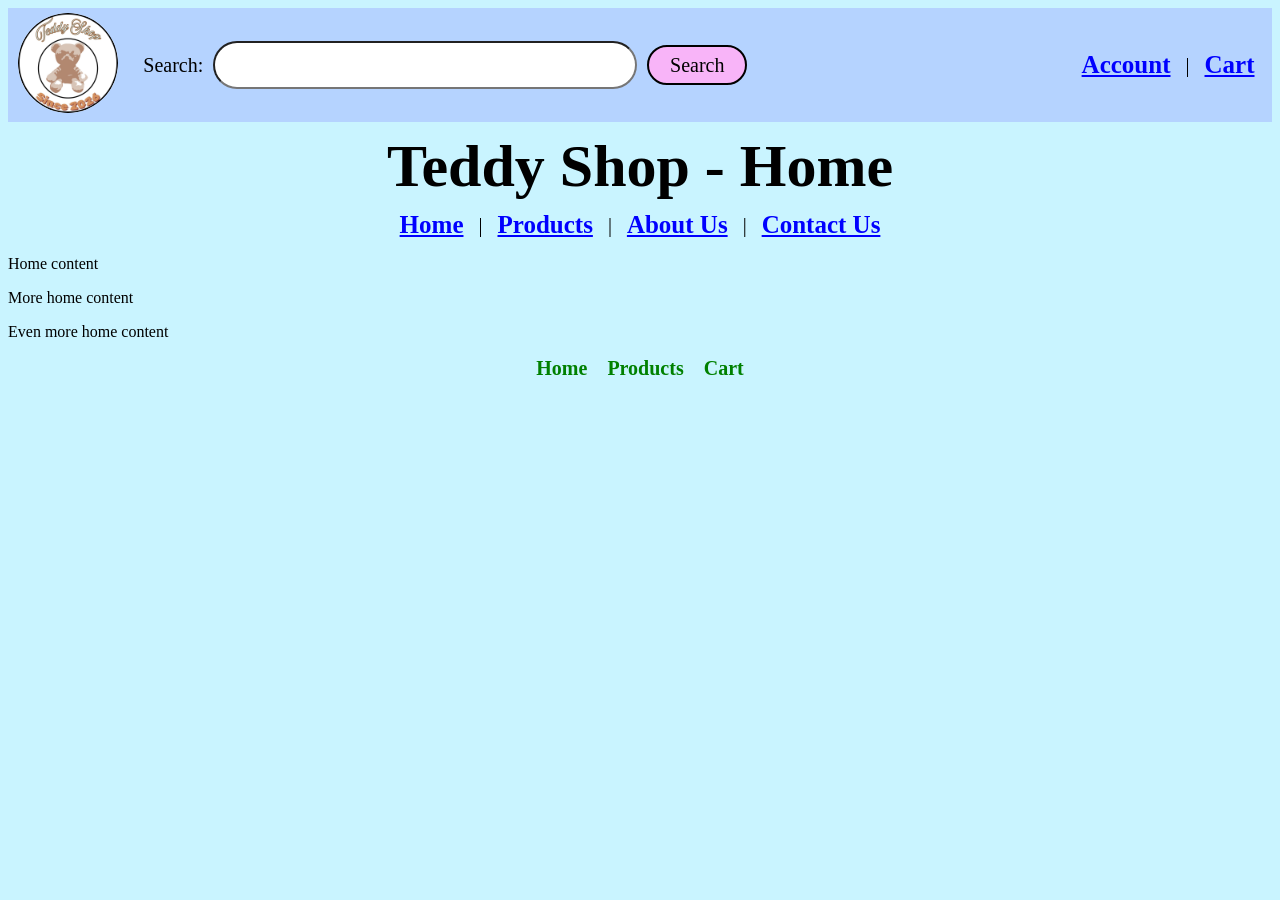
<file: HTML/index.html>
<!DOCTYPE html>
<html lang="en">
<head>
    <meta charset="UTF-8">
    <meta name="viewport" content="width=device-width, initial-scale=1.0">
    <link rel="stylesheet" href="/CSS/main.css">
    <link rel="stylesheet" href="/CSS/index.css">
    <title>Teddy Shop</title>
</head>

<body>
    <!-- Header / Nav -->
    <header w3-include-html="/HTML/nav.html" data-title="Teddy Shop - Home"></header>

    <!-- Page Content -->
    
    <p>Home content</p>
    <p>More home content</p>
    <p>Even more home content</p>

    <!-- Footer -->
    <footer w3-include-html="/HTML/footer.html"></footer>

    <script src="/JS/includehtml.js"></script>
    <script>includeHTML();</script>
</body>
</html>
</file>
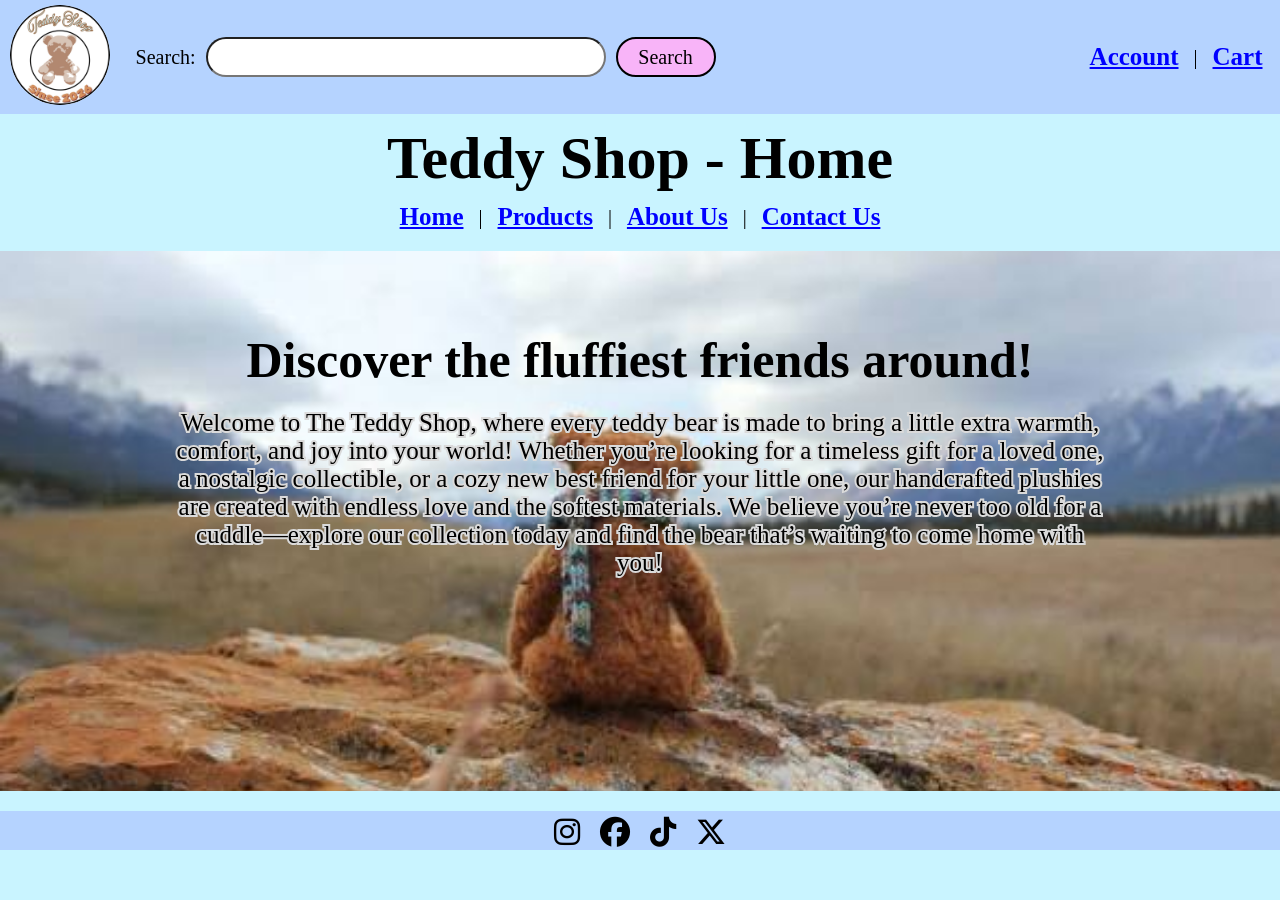
<file: html/index.html>
<!DOCTYPE html>
<html lang="en">
<head>
    <meta charset="UTF-8">
    <meta name="viewport" content="width=device-width, initial-scale=1.0">
    <link rel="stylesheet" href="/css/main.css">
    <link rel="stylesheet" href="/css/index.css">
    <link rel="stylesheet" href="https://cdnjs.cloudflare.com/ajax/libs/font-awesome/6.5.1/css/all.min.css">
    <title>Teddy Shop</title>
</head>

<body>
    <div class="mainindex">
        <!-- Header / Nav -->
        <header class="nav" w3-include-html="/html/nav.html" data-title="Teddy Shop - Home"></header>

        <!-- Page Content -->
        <div class="index-content">
            <div class="bg-img">
                <img src="/assets/images/index-bg.jpeg" alt="Teddy Background images">
            </div>
            <!-- Main content -->
            <div class="index-text">
                <h1>Discover the fluffiest friends around!</h1>
                <p>Welcome to The Teddy Shop, where every teddy bear is made to bring a little extra warmth, comfort, and joy into your world! Whether you’re looking for a timeless gift for a loved one, a nostalgic collectible, or a cozy new best friend for your little one, our handcrafted plushies are created with endless love and the softest materials. We believe you’re never too old for a cuddle—explore our collection today and find the bear that’s waiting to come home with you!</p>
            </div>
        </div>

        <!-- Footer -->
        <footer class="footer" w3-include-html="/html/footer.html"></footer>

        <script src="/js/includehtml.js"></script>
        <script>includeHTML();</script>
    </div>
</body>
</html>
</file>
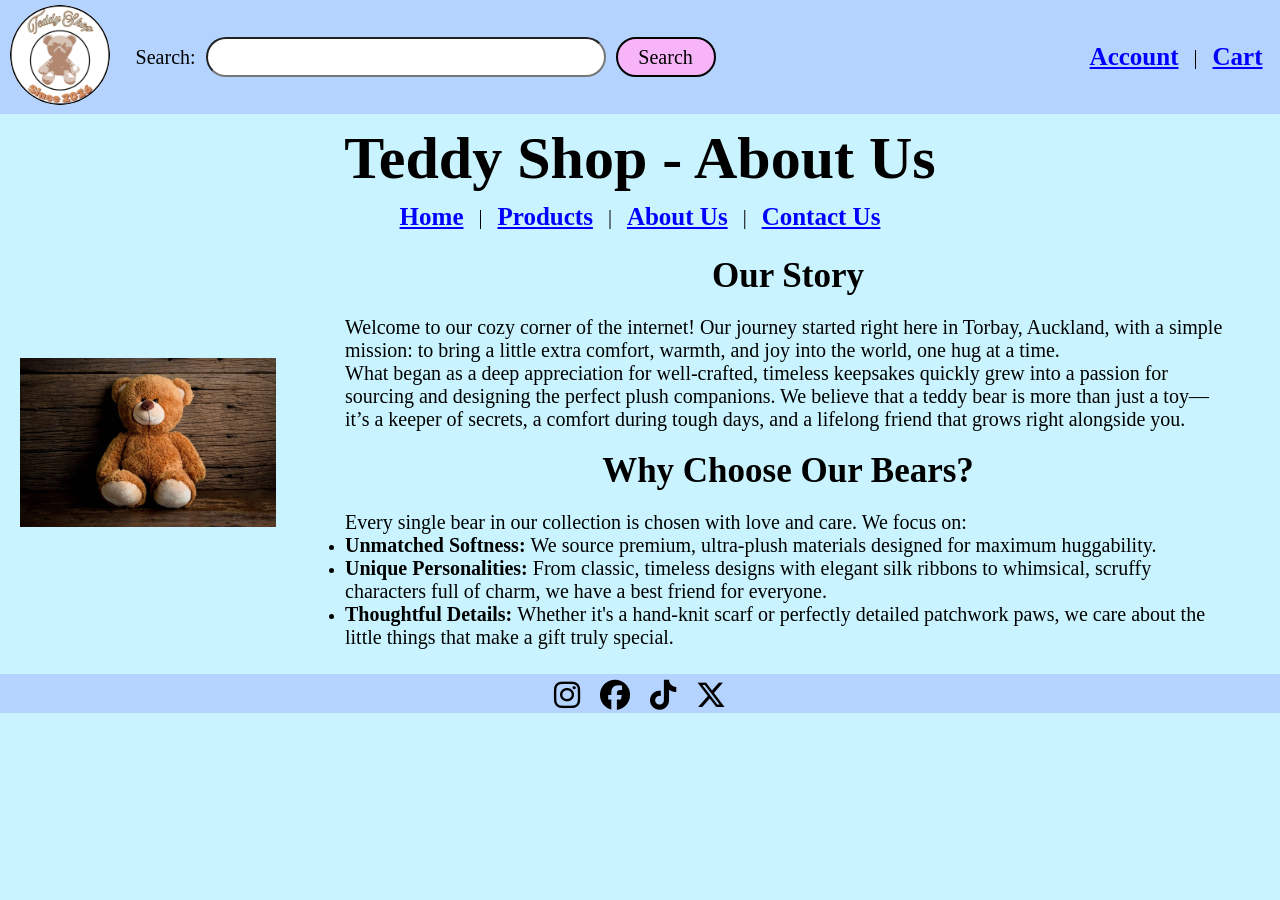
<file: html/aboutus.html>
<!DOCTYPE html>
<html lang="en">
<head>
    <meta charset="UTF-8">
    <meta name="viewport" content="width=device-width, initial-scale=1.0">
    <title>Teddy Shop - About Us</title>
    <link rel="stylesheet" href="/css/aboutus.css">
    <link rel="stylesheet" href="/css/main.css">
    <link rel="stylesheet" href="https://cdnjs.cloudflare.com/ajax/libs/font-awesome/6.5.1/css/all.min.css">
</head>
<body>
    <div class="mainaboutus">
        <!-- Header / Nav -->
        <header class="nav" w3-include-html="/html/nav.html" data-title="Teddy Shop - About Us"></header>

        <!-- Page Content -->
        <div class="aboutus-content">
            <!-- Main content -->
            <img class="teddy-img"src="/assets/images/teddy-bear-2.jpg" alt="Teddy Bear 2">
            <div class="aboutus-text">
                <h1>Our Story</h1>
                <p>Welcome to our cozy corner of the internet! Our journey started right here in Torbay, Auckland, with a simple mission: to bring a little extra comfort, warmth, and joy into the world, one hug at a time.</p>
                <p>What began as a deep appreciation for well-crafted, timeless keepsakes quickly grew into a passion for sourcing and designing the perfect plush companions. We believe that a teddy bear is more than just a toy—it’s a keeper of secrets, a comfort during tough days, and a lifelong friend that grows right alongside you.</p>
                <h1>Why Choose Our Bears?</h1>
                <p>Every single bear in our collection is chosen with love and care. We focus on:</p>
                <ul>
                    <li>
                        <p>
                            <span class="bold">Unmatched Softness: </span>We source premium, ultra-plush materials designed for maximum huggability.
                        </p>
                    </li>
                    <li>
                        <p>
                            <span class="bold">Unique Personalities: </span>From classic, timeless designs with elegant silk ribbons to whimsical, scruffy characters full of charm, we have a best friend for everyone.
                        </p>
                    </li>
                    <li>
                        <p>
                            <span class="bold">Thoughtful Details: </span>Whether it's a hand-knit scarf or perfectly detailed patchwork paws, we care about the little things that make a gift truly special.
                        </p>
                    </li>
                </ul>
            </div>
        </div>

        <!-- Footer -->
        <footer class="footer" w3-include-html="/html/footer.html"></footer>

        <script src="/js/includehtml.js"></script>
        <script>includeHTML();</script>
    </div>
</body>
</html>
</file>
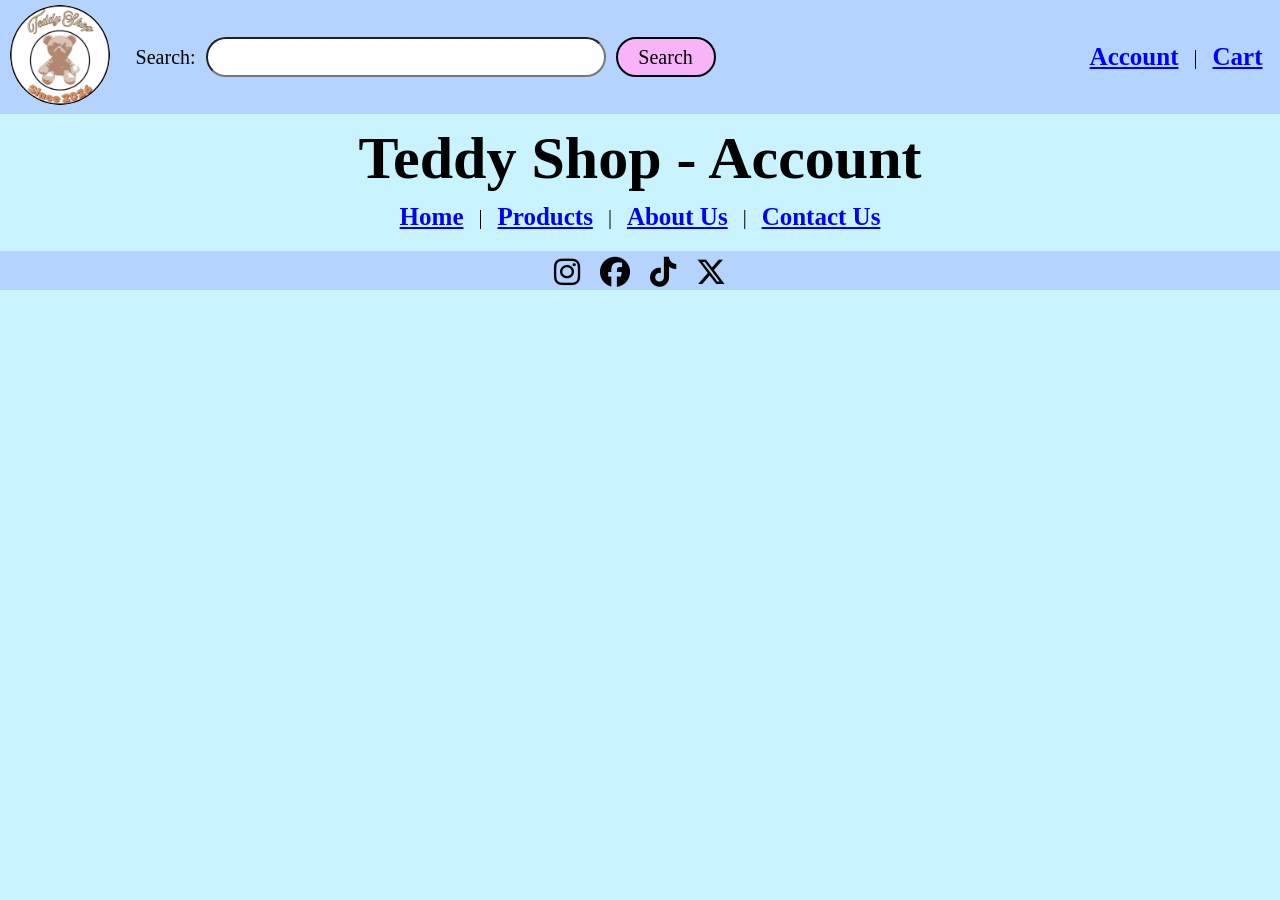
<file: html/account.html>
<!DOCTYPE html>
<html lang="en">
<head>
    <meta charset="UTF-8">
    <meta name="viewport" content="width=device-width, initial-scale=1.0">
    <title>Teddy Shop - Account</title>
    <link rel="stylesheet" href="/css/account.css">
    <link rel="stylesheet" href="/css/main.css">
    <link rel="stylesheet" href="https://cdnjs.cloudflare.com/ajax/libs/font-awesome/6.5.1/css/all.min.css">
</head>
<body>
    <div class="mainaccount">
        <!-- Header / Nav -->
        <header class="nav" w3-include-html="/html/nav.html" data-title="Teddy Shop - Account"></header>

        <!-- Page Content -->
        <div class="account-content">

            <!-- Main content -->
            
        </div>

        <!-- Footer -->
        <footer class="footer" w3-include-html="/html/footer.html"></footer>

        <script src="/js/includehtml.js"></script>
        <script>includeHTML();</script>
    </div>
</body>
</html>
</file>
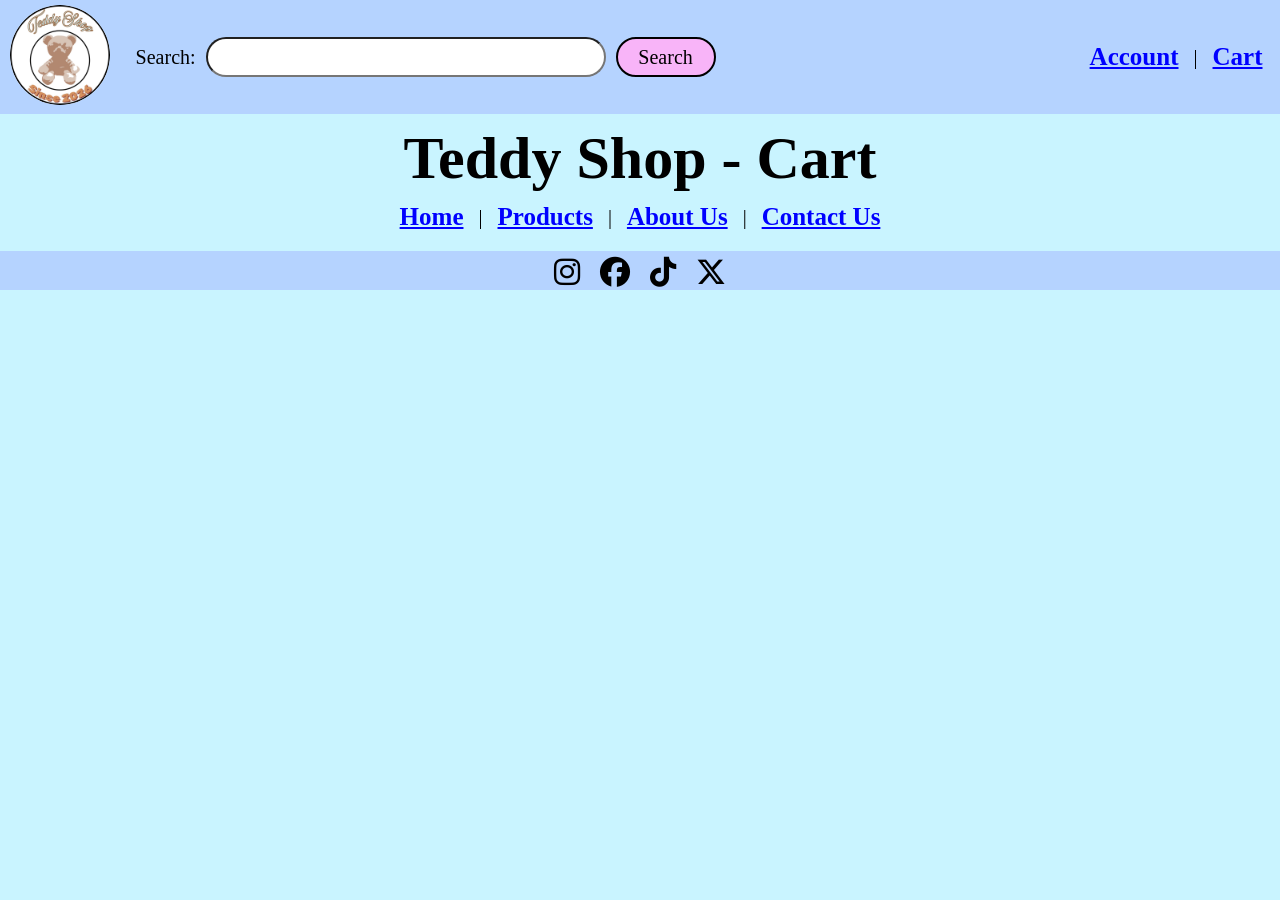
<file: html/cart.html>
<!DOCTYPE html>
<html lang="en">
<head>
    <meta charset="UTF-8">
    <meta name="viewport" content="width=device-width, initial-scale=1.0">
    <title>Teddy Shop - Cart</title>
    <link rel="stylesheet" href="/css/cart.css">
    <link rel="stylesheet" href="/css/main.css">
    <link rel="stylesheet" href="https://cdnjs.cloudflare.com/ajax/libs/font-awesome/6.5.1/css/all.min.css">
</head>
<body>
    <div class="maincart">
        <!-- Header / Nav -->
        <header class="nav" w3-include-html="/html/nav.html" data-title="Teddy Shop - Cart"></header>

        <!-- Page Content -->
        <div class="cart-content">

            <!-- Main content -->
            
        </div>

        <!-- Footer -->
        <footer class="footer" w3-include-html="/html/footer.html"></footer>

        <script src="/js/includehtml.js"></script>
        <script>includeHTML();</script>
    </div>
</body>
</html>
</file>
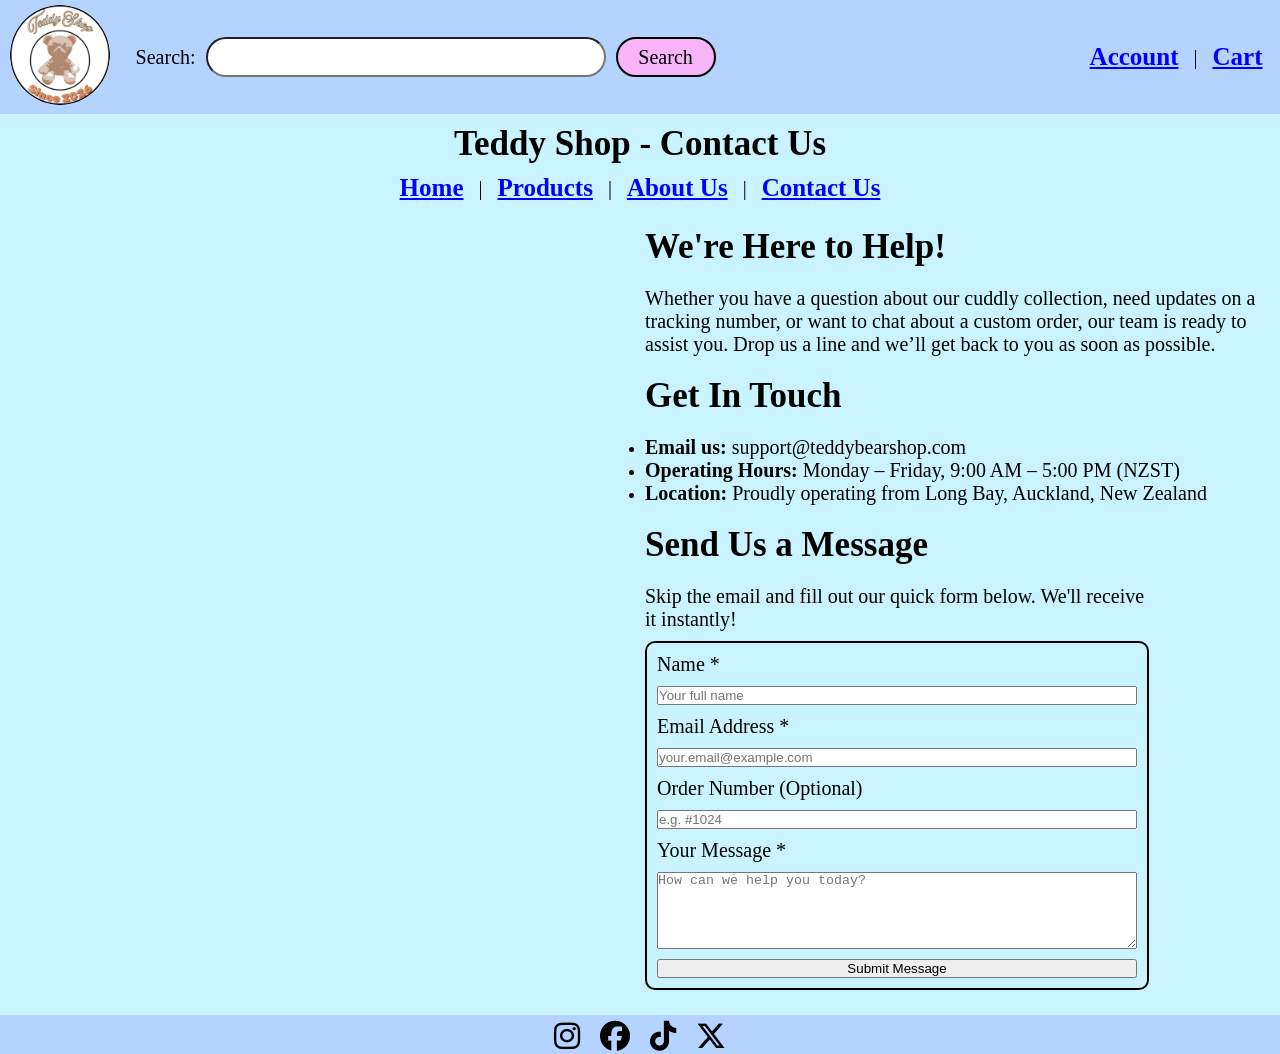
<file: html/contactus.html>
<!DOCTYPE html>
<html lang="en">
<head>
    <meta charset="UTF-8">
    <meta name="viewport" content="width=device-width, initial-scale=1.0">
    <title>Teddy Shop - Contact Us</title>
    <link rel="stylesheet" href="/css/contactus.css">
    <link rel="stylesheet" href="/css/main.css">
    <link rel="stylesheet" href="https://cdnjs.cloudflare.com/ajax/libs/font-awesome/6.5.1/css/all.min.css">
</head>
<body>
    <div class="maincontactus">
        <!-- Header / Nav -->
        <header class="nav" w3-include-html="/html/nav.html" data-title="Teddy Shop - Contact Us"></header>

        <!-- Page Content -->
        <div class="contactus-content">
            <!-- Main content -->
            <div class="map">
                <iframe src="https://www.google.com/maps/embed?pb=!1m18!1m12!1m3!1d12796.544596921289!2d174.7425262238037!3d-36.69526609028381!2m3!1f0!2f0!3f0!3m2!1i1024!2i768!4f13.1!3m3!1m2!1s0x6d0d3ae633fffe7d%3A0xd2f54b78b4b5fdc0!2sLong%20Bay%20College!5e0!3m2!1sen!2snz!4v1786321944026!5m2!1sen!2snz" width="600" height="450" style="border:0;" allowfullscreen="" loading="lazy" referrerpolicy="strict-origin-when-cross-origin"></iframe>
            </div>
            <div class="contactus-text">
                <h1>We're Here to Help!</h1>
                <p>Whether you have a question about our cuddly collection, need updates on a tracking number, or want to chat about a custom order, our team is ready to assist you. Drop us a line and we’ll get back to you as soon as possible.</p>
                <h1>Get In Touch</h1>
                <ul>
                    <li>
                        <p>
                            <span class="bold">Email us: </span>support@teddybearshop.com
                        </p>
                    </li>
                    <li>
                        <p>
                            <span class="bold">Operating Hours: </span>Monday – Friday, 9:00 AM – 5:00 PM (NZST)
                        </p>
                    </li>
                    <li>
                        <p>
                            <span class="bold">Location: </span>Proudly operating from Long Bay, Auckland, New Zealand
                        </p>
                    </li>
                </ul>
                <div class="contact-form-div">
                    <h1>Send Us a Message</h1>
                    <p>Skip the email and fill out our quick form below. We'll receive it instantly!</p>
                    <form  class="contact-form" action="/submit-contact" method="POST">
                        <div class="form">
                            <label for="name">Name *</label>
                            <input type="text" id="name" name="name" required placeholder="Your full name">
                        </div>

                        <div class="form">
                            <label for="email">Email Address *</label>
                            <input type="email" id="email" name="email" required placeholder="your.email@example.com">
                        </div>

                        <div class="form">
                            <label for="order-number">Order Number <span>(Optional)</span></label>
                            <input type="text" id="order-number" name="order_number" placeholder="e.g. #1024">
                        </div>

                        <div class="form">
                            <label for="message">Your Message *</label>
                            <textarea id="message" name="message" rows="5" required placeholder="How can we help you today?"></textarea>
                        </div>

                        <button type="submit" class="submit-btn">Submit Message</button>
                    </form>
                </div>
                
            </div>
        </div>

        <!-- Footer -->
        <footer class="footer" w3-include-html="/html/footer.html"></footer>

        <script src="/js/includehtml.js"></script>
        <script>includeHTML();</script>
    </div>
</body>
</html>
</file>
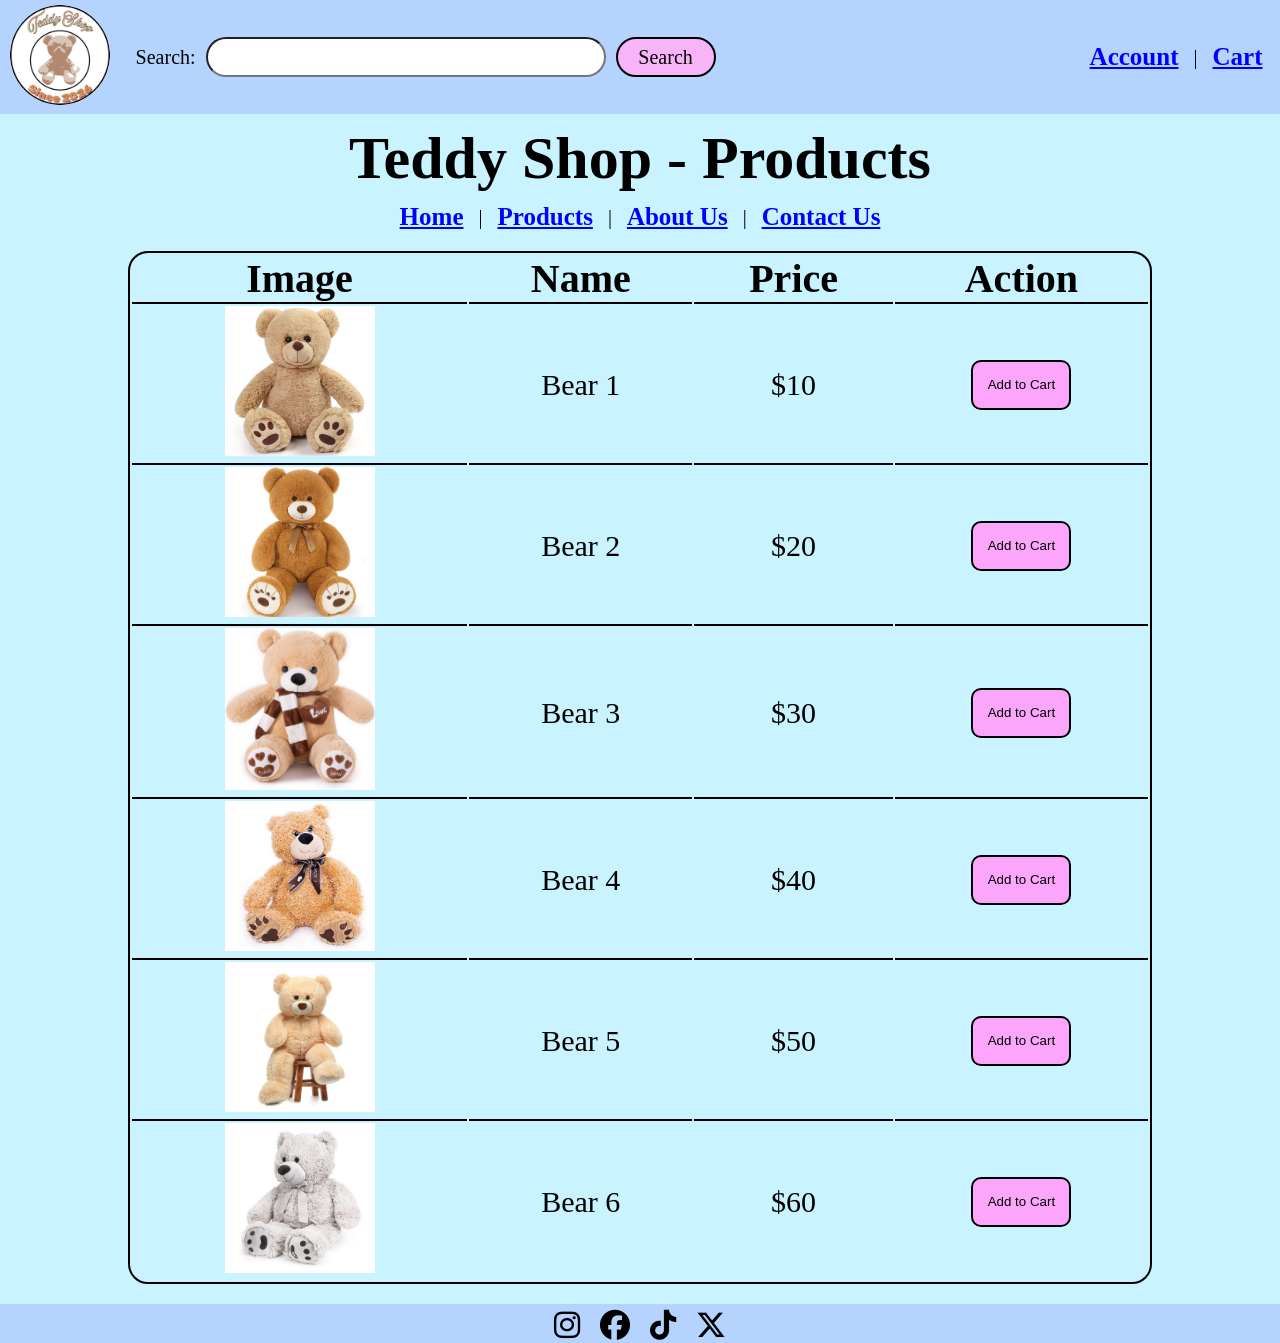
<file: html/products.html>
<!DOCTYPE html>
<html lang="en">
<head>
    <meta charset="UTF-8">
    <meta name="viewport" content="width=device-width, initial-scale=1.0">
    <title>Teddy Shop - Products</title>
    <link rel="stylesheet" href="/css/products.css">
    <link rel="stylesheet" href="/css/main.css">
    <link rel="stylesheet" href="https://cdnjs.cloudflare.com/ajax/libs/font-awesome/6.5.1/css/all.min.css">
</head>
<body>
    <div class="mainproducts">
        <!-- Header / Nav -->
        <header class="nav" w3-include-html="/html/nav.html" data-title="Teddy Shop - Products"></header>

        <!-- Page Content -->
        <div class="products-content">
            <!-- Main content -->
            <table class="products-table">
                <tr class="table-header">
                    <th>Image</th>
                    <th>Name</th>
                    <th>Price</th>
                    <th>Action</th>
                </tr>
                <tr>
                    <td><img src="/assets/images/product-bear1.avif" alt="Bear 1"></td>
                    <td>Bear 1</td>
                    <td>$10</td>
                    <td><button>Add to Cart</button></td>
                </tr>
                <tr>
                    <td><img src="/assets/images/product-bear2.avif" alt="Bear 2"></td>
                    <td>Bear 2</td>
                    <td>$20</td>
                    <td><button>Add to Cart</button></td>
                </tr>
                <tr>
                    <td><img src="/assets/images/product-bear3.jpg" alt="Bear 3"></td>
                    <td>Bear 3</td>
                    <td>$30</td>
                    <td><button>Add to Cart</button></td>
                </tr>
                <tr>
                    <td><img src="/assets/images/product-bear4.jpg" alt="Bear 4"></td>
                    <td>Bear 4</td>
                    <td>$40</td>
                    <td><button>Add to Cart</button></td>
                </tr>
                <tr>
                    <td><img src="/assets/images/product-bear5.jpg" alt="Bear 5"></td>
                    <td>Bear 5</td>
                    <td>$50</td>
                    <td><button>Add to Cart</button></td>
                </tr>
                <tr>
                    <td><img src="/assets/images/product-bear6.avif" alt="Bear 6"></td>
                    <td>Bear 6</td>
                    <td>$60</td>
                    <td><button>Add to Cart</button></td>
                </tr>
            </table>
            
        </div>

        <!-- Footer -->
        <footer class="footer" w3-include-html="/html/footer.html"></footer>

        <script src="/js/includehtml.js"></script>
        <script>includeHTML();</script>
    </div>
</body>
</html>
</file>
<file: CSS/main.css>
body{
    background-color: #C9F4FF;
}
</file>
<file: CSS/index.css>
/* https://www.w3schools.com/cssref/atrule_scope.php */

@scope (.mainindex) {

}
</file>
<file: css/main.css>
* {
    margin: 0;
    padding: 0;
    box-sizing: border-box;
}

body{
    background-color: #C9F4FF;
}
</file>
<file: css/index.css>
/* https://www.w3schools.com/cssref/atrule_scope.php */

@scope (.mainindex) {
    .index-content {
        position: relative;
        overflow: hidden;
        display: flex;
        justify-content: center;
        padding: 80px 20px;
        min-height: 60vh;
        margin-top: 20px;
    }

    .bg-img img {
        position: absolute;
        top: 0;
        left: 0;
        width: 100%;
        height: 100%;
        object-fit: cover;
        z-index: 1;
    }

    .index-text {
        position: relative;
        z-index: 2;
        color: black;
        text-align: center;
        max-width: 75%;
    }

    .index-text h1 {
        font-size: 50px;
        text-align: center;
        margin-bottom: 20px;
    }

    .index-text p {
        font-size: 25px;
        text-align: center;
        -webkit-text-stroke: 4px #dadada;
        paint-order: stroke fill;
    }
}
</file>
<file: css/aboutus.css>
/* https://www.w3schools.com/cssref/atrule_scope.php */

@scope (.mainaboutus) {
    .aboutus-content {
        display: flex;
        align-items: center;
        gap: 10px;
    }

    .teddy-img {
        width: 20%;
        height: auto;
        margin-left: 20px;
        margin-right: 10px;
    }

    .aboutus-text {
        padding: 5px;
        max-width: 70%;
        margin: auto;
    }

    .aboutus-text h1 {
        text-align: center;
        font-size: 35px;
        margin-bottom: 20px;
        margin-top: 20px;
    }

    .aboutus-text .bold {
        font-weight: bold;
    }

    .aboutus-text p {
        font-size: 20px;
    }
}
</file>
<file: css/account.css>
/* https://www.w3schools.com/cssref/atrule_scope.php */

@scope (.mainaccount) {

}
</file>
<file: css/cart.css>
/* https://www.w3schools.com/cssref/atrule_scope.php */

@scope (.maincart) {

}
</file>
<file: css/contactus.css>
/* https://www.w3schools.com/cssref/atrule_scope.php */

@scope (.maincontactus) {
    .contactus-content {
        display: flex;
        align-items: center;
        gap: 10px;
    }

    .map {
        height: auto;
        margin-left: 20px;
        margin-right: 10px;
    }

    .contactus-text {
        padding: 5px;
        max-width: 60%;
        margin: auto;
    }

    h1 {
        text-align: left;
        font-size: 35px;
        margin-bottom: 20px;
        margin-top: 20px;
    }

    .bold {
        font-weight: bold;
    }

    p {
        text-align: left;
        font-size: 20px;
    }

    .contact-form-div{
        margin-top: 20px;
        max-width: 80%;
    }

    .contact-form-div h1{
        text-align: left;
        font-size: 35px;
        margin-bottom: 20px;
        margin-top: 20px;
    }

    .contact-form {
        margin-top: 10px;
        display: flex;
        flex-direction: column;
        gap: 10px;
        border: 2px solid black;
        border-radius: 10px;
        padding: 10px;
    }

    .form{
        display: flex;
        flex-direction: column;
        gap: 10px;
        width: 100%;
    }

    .form label {
        text-align: left;
        font-size: 20px;
    }
}
</file>
<file: css/products.css>
/* https://www.w3schools.com/cssref/atrule_scope.php */

@scope (.mainproducts) {
    .products-content {
        padding-top: 20px;
    }

    .products-table {
        border: 2px solid black;
        width: 80%;
        margin: auto;
        border-radius: 20px;
    }

    .products-table tr {
        text-align: center;
    }

    .products-table th {
        font-size: 40px;
        border-bottom: 2px solid black;
    }

    .products-table td {
        font-size: 30px;
        border-bottom: 2px solid black;
    }

    .products-table td:last-child {
        border-right: none;
    }

    .products-table tr:nth-child(7) td {
        border-bottom: none;
    }

    .products-table img {
        width: 150px;
    }

    .products-table button {
        width: 100px;
        height: 50px;
        background-color: #FBA6FB;
        color: black;
        border: 2px solid black;
        border-radius: 10px;
        cursor: pointer;
        transition: transform 0.2s ease, color 0.2s ease;
    }

    .products-table button:hover {
        transform: translateY(-3px) scale(1.1);
    }
}
</file>
